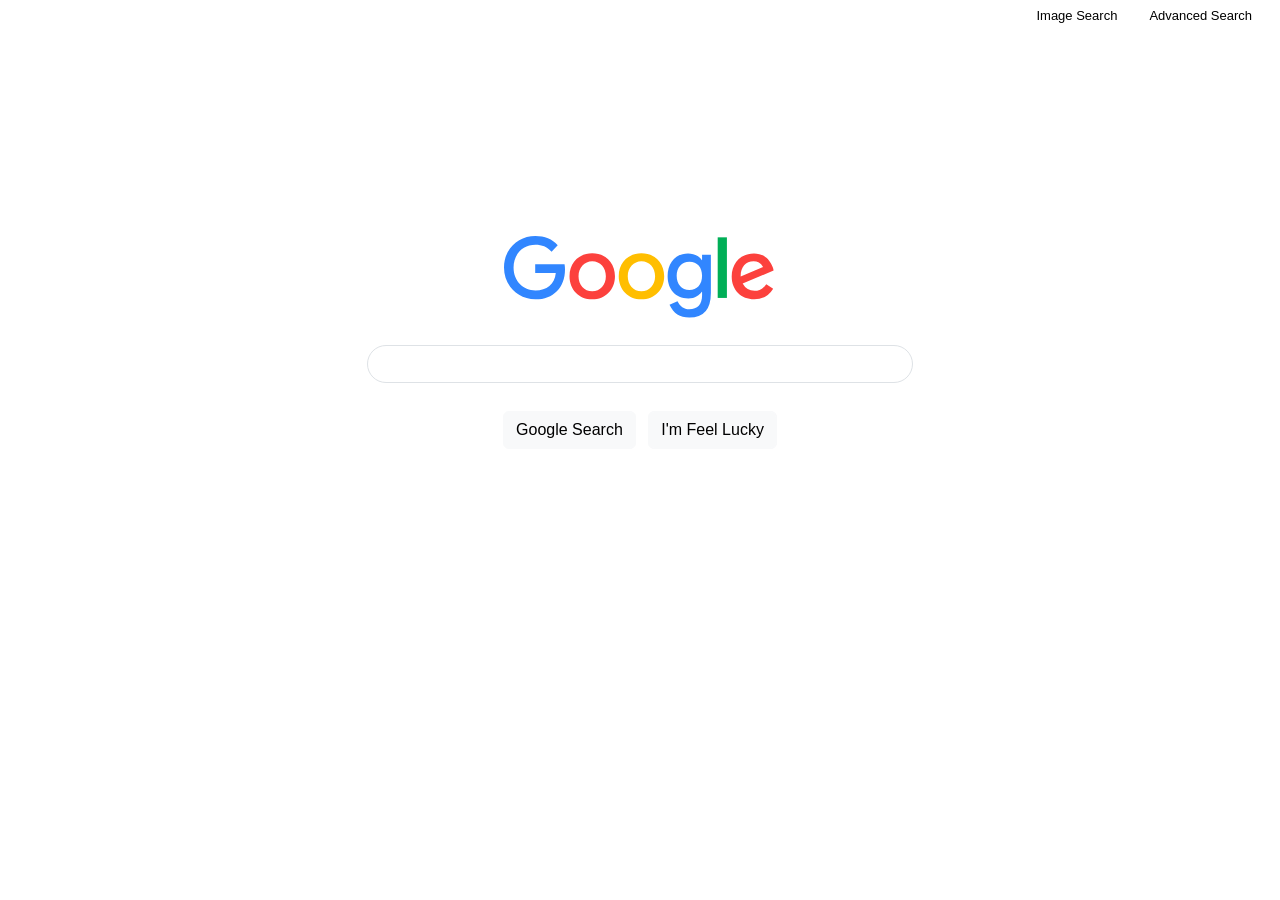
<file: index.html>
<!DOCTYPE html>
<html lang="en">

    <head>
        <meta charset="utf-8">
        <meta name="viewport" content="width=device-width, initial-scale=1">
        <title>Search</title>
        <link href="https://cdn.jsdelivr.net/npm/bootstrap@5.3.8/dist/css/bootstrap.min.css" rel="stylesheet"
            integrity="sha384-sRIl4kxILFvY47J16cr9ZwB07vP4J8+LH7qKQnuqkuIAvNWLzeN8tE5YBujZqJLB" crossorigin="anonymous">
        <link href="style.css" rel="stylesheet">
    </head>

    <body>

        <div class="container-fluid">
            <div class="row">
                <div class="col ">
                    <nav>
                        <ul class="nav justify-content-md-end">
                            <li class="nav-item">
                                <a class="nav-link" href="image.html">Image Search</a>
                            </li>
                            <li class="nav-item">
                                <a class="nav-link" href="advanced.html">Advanced Search</a>
                            </li>
                        </ul>
                    </nav>
                </div>
            </div>
        </div>


        <div class="container">
            <div id="logo" class="row align-items-end text-center">
                <div class="col">
                    <svg aria-label="Google" height="92" role="img" viewBox="0 0 272 92" width="272"
                        xmlns="http://www.w3.org/2000/svg">
                        <path
                            d="M31.32 70.33c17.65.17 29.67-11.68 29.67-29.92q.01-2.29-.43-5.08H31.2v8.76h20.6c-1.1 11.47-9.18 17.44-20.27 17.44-12.44 0-21.96-9.35-21.96-22.94 0-13.41 9.1-22.77 21.96-22.77 6.48 0 11.26 2 16.04 6.9l6.14-6.43c-5.38-6.3-13.16-9.31-22.3-9.31C13.7 6.98 0 20.27 0 38.46c0 17.4 13.25 31.7 31.32 31.87"
                            fill="#3186FF"></path>
                        <path
                            d="M88.2 70.33c13.2 0 22.77-9.69 22.77-23.15 0-13.2-9.35-22.98-22.77-22.98-12.7 0-22.68 9.02-22.68 22.98 0 13.33 9.43 23.15 22.68 23.15m0-8.04c-8.04 0-13.67-6.6-13.67-15.1s5.93-14.95 13.67-14.95c8.17 0 13.67 6.6 13.67 14.94 0 8.64-5.63 15.11-13.67 15.11"
                            fill="#FC413D"></path>
                        <path
                            d="M137.42 70.33c13.29 0 22.77-9.73 22.77-23.15 0-13.2-9.35-22.98-22.77-22.98-12.7 0-22.68 9.02-22.68 22.98 0 13.33 9.43 23.15 22.68 23.15m0-8.04c-8.04 0-13.67-6.6-13.67-15.1s5.93-14.95 13.67-14.95c8.17 0 13.67 6.6 13.67 14.94 0 8.64-5.63 15.11-13.67 15.11"
                            fill="#FFBE00"></path>
                        <path
                            d="M185.37 88.57q21.51 0 21.5-24.63V25.77h-8.8v5.37h-.17c-2.75-4.27-7.96-6.68-13.84-6.68-12.7 0-20.44 9.69-20.44 22.6 0 12.86 7.53 22.34 20.78 22.34 6.52 0 11.34-3.72 13.37-6.77h.3v3.94c0 8.67-4.49 13.8-12.82 13.8-5.46 0-9.1-3.01-11.77-8.05l-7.96 3.52c4.2 8.84 10.16 12.73 19.85 12.73m0-27.55c-7.74 0-12.7-5.71-12.7-14.22 0-8.2 4.92-14.13 12.75-14.13s12.65 5.5 12.65 14.09c0 8.68-5.08 14.26-12.7 14.26"
                            fill="#3186FF"></path>
                        <path d="M222.91 8.33h-9.22v60.6h9.22z" fill="#00AF57"></path>
                        <path
                            d="M250.17 70.25a22.1 22.1 0 0 0 19-10.54l-6.86-4.49c-3 4.2-7.1 6.6-11.72 6.6a13.6 13.6 0 0 1-11.93-7.23l30.93-13.12a20 20 0 0 0-.84-3.22c-3.69-9.48-10.12-13.8-18.8-13.8-13.24 0-22.25 9.66-22.25 23.03 0 13.67 9.47 22.77 22.47 22.77m-13.5-22.81v-.51c0-8.76 5.03-14.64 12.95-14.64 3.76 0 7.15 1.69 9.44 5.67z"
                            fill="#FC413D"></path>
                    </svg>
                </div>
            </div>


            <form action="https://google.com/search">
                <div class="row justify-content-md-center text-center pt-4">
                    <div class="col-6">
                        <input class="form-control round-fix" type="text" name="q">
                    </div>
                </div>
                <div class="row justify-content-md-center text-center  pt-4">
                    <div class="col">
                        <input class="btn btn-light m-1" type="submit" value="Google Search">
                        <input class="btn btn-light m-1" type="submit" value="I'm Feel Lucky" name="btnI">
                    </div>
                </div>
            </form>
        </div>
    </body>
</html>
</file>
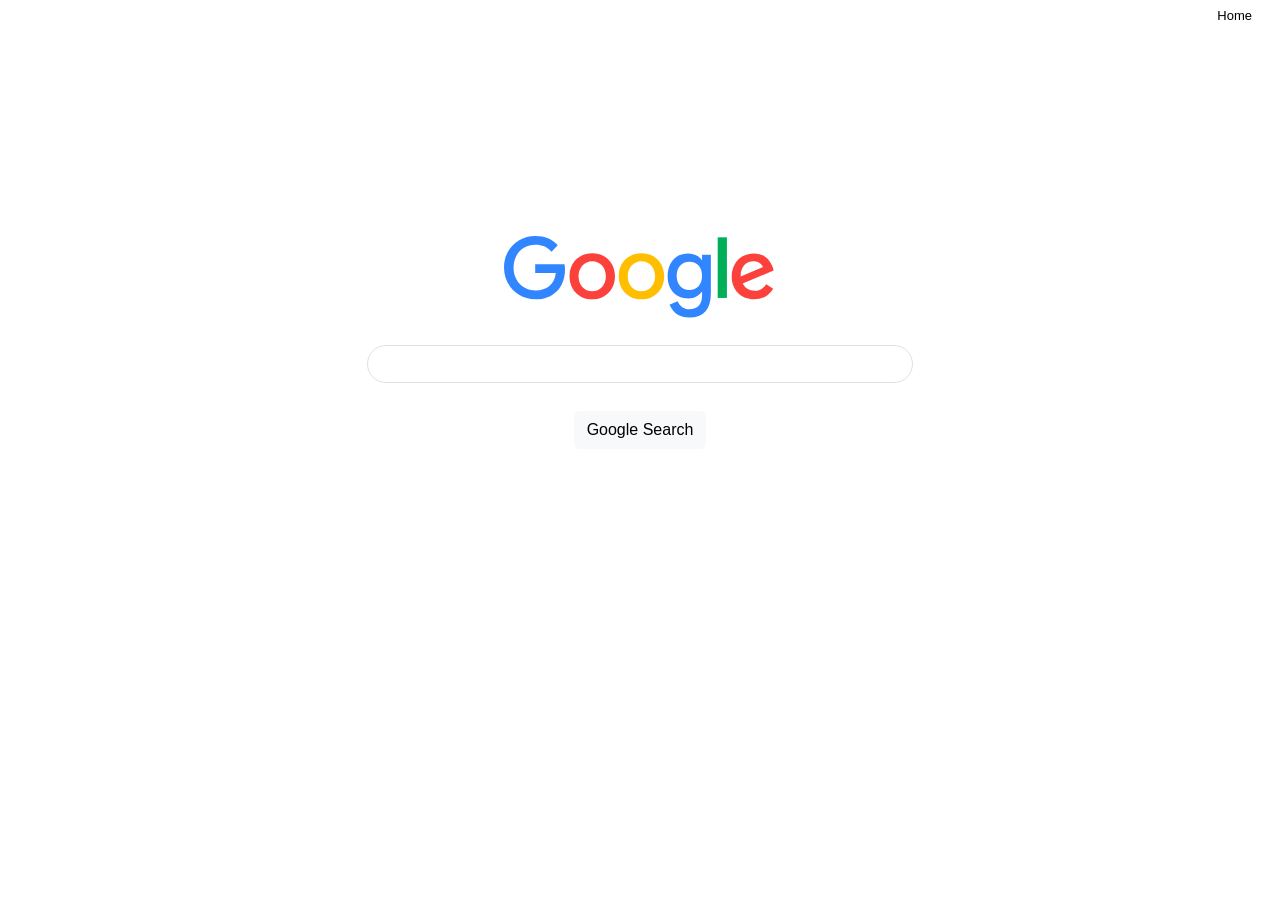
<file: image.html>
<!DOCTYPE html>
<html lang="en">
    <head>
        <title>Image search</title>
        <link href="https://cdn.jsdelivr.net/npm/bootstrap@5.3.8/dist/css/bootstrap.min.css" rel="stylesheet" integrity="sha384-sRIl4kxILFvY47J16cr9ZwB07vP4J8+LH7qKQnuqkuIAvNWLzeN8tE5YBujZqJLB" crossorigin="anonymous">
        <link href="style.css" rel="stylesheet">
    </head>
    <body>
        <div class="container-fluid">
            <div class="row">
                <div class="col ">
                    <nav>
                        <ul class="nav justify-content-md-end">
                            <li class="nav-item">
                                <a class="nav-link" href="index.html">Home</a>
                            </li>
                        </ul>
                    </nav>
                </div>
            </div>
        </div>


        <div class="container">
            <div id="logo" class="row align-items-end text-center">
                <div class="col">
                    <svg aria-label="Google" height="92" role="img" viewBox="0 0 272 92" width="272"
                        xmlns="http://www.w3.org/2000/svg">
                        <path
                            d="M31.32 70.33c17.65.17 29.67-11.68 29.67-29.92q.01-2.29-.43-5.08H31.2v8.76h20.6c-1.1 11.47-9.18 17.44-20.27 17.44-12.44 0-21.96-9.35-21.96-22.94 0-13.41 9.1-22.77 21.96-22.77 6.48 0 11.26 2 16.04 6.9l6.14-6.43c-5.38-6.3-13.16-9.31-22.3-9.31C13.7 6.98 0 20.27 0 38.46c0 17.4 13.25 31.7 31.32 31.87"
                            fill="#3186FF"></path>
                        <path
                            d="M88.2 70.33c13.2 0 22.77-9.69 22.77-23.15 0-13.2-9.35-22.98-22.77-22.98-12.7 0-22.68 9.02-22.68 22.98 0 13.33 9.43 23.15 22.68 23.15m0-8.04c-8.04 0-13.67-6.6-13.67-15.1s5.93-14.95 13.67-14.95c8.17 0 13.67 6.6 13.67 14.94 0 8.64-5.63 15.11-13.67 15.11"
                            fill="#FC413D"></path>
                        <path
                            d="M137.42 70.33c13.29 0 22.77-9.73 22.77-23.15 0-13.2-9.35-22.98-22.77-22.98-12.7 0-22.68 9.02-22.68 22.98 0 13.33 9.43 23.15 22.68 23.15m0-8.04c-8.04 0-13.67-6.6-13.67-15.1s5.93-14.95 13.67-14.95c8.17 0 13.67 6.6 13.67 14.94 0 8.64-5.63 15.11-13.67 15.11"
                            fill="#FFBE00"></path>
                        <path
                            d="M185.37 88.57q21.51 0 21.5-24.63V25.77h-8.8v5.37h-.17c-2.75-4.27-7.96-6.68-13.84-6.68-12.7 0-20.44 9.69-20.44 22.6 0 12.86 7.53 22.34 20.78 22.34 6.52 0 11.34-3.72 13.37-6.77h.3v3.94c0 8.67-4.49 13.8-12.82 13.8-5.46 0-9.1-3.01-11.77-8.05l-7.96 3.52c4.2 8.84 10.16 12.73 19.85 12.73m0-27.55c-7.74 0-12.7-5.71-12.7-14.22 0-8.2 4.92-14.13 12.75-14.13s12.65 5.5 12.65 14.09c0 8.68-5.08 14.26-12.7 14.26"
                            fill="#3186FF"></path>
                        <path d="M222.91 8.33h-9.22v60.6h9.22z" fill="#00AF57"></path>
                        <path
                            d="M250.17 70.25a22.1 22.1 0 0 0 19-10.54l-6.86-4.49c-3 4.2-7.1 6.6-11.72 6.6a13.6 13.6 0 0 1-11.93-7.23l30.93-13.12a20 20 0 0 0-.84-3.22c-3.69-9.48-10.12-13.8-18.8-13.8-13.24 0-22.25 9.66-22.25 23.03 0 13.67 9.47 22.77 22.47 22.77m-13.5-22.81v-.51c0-8.76 5.03-14.64 12.95-14.64 3.76 0 7.15 1.69 9.44 5.67z"
                            fill="#FC413D"></path>
                    </svg>
                </div>
            </div>


            <form action="https://google.com/search">
                <div class="row justify-content-md-center text-center pt-4">
                    <div class="col-6">
                        <input class="form-control round-fix" type="text" name="q">
                        <input type="hidden" name="udm" value="2">
                    </div>
                </div>
                <div class="row justify-content-md-center text-center  pt-4">
                    <div class="col">
                        <input class="btn btn-light m-1" type="submit" value="Google Search">
                    </div>
                </div>
            </form>
        </div>
    </body>
</html>
</file>
<file: style.css>
body {
  color: #474747;
  font-family: arial;
}

#logo {
  height: 290px;
}

a {
  font: 13px Arial !important;
  color: black !important;
}

a:hover {
  text-decoration: underline !important;
}

.round-fix {
  border-radius: 20px !important;
}

/* Advanced search */
h1 {
  font-size: 28px;
}

h2 {
  font-size: 20px;
}

label {
  font-size: 14px !important;
}

/*# sourceMappingURL=style.css.map */
</file>
